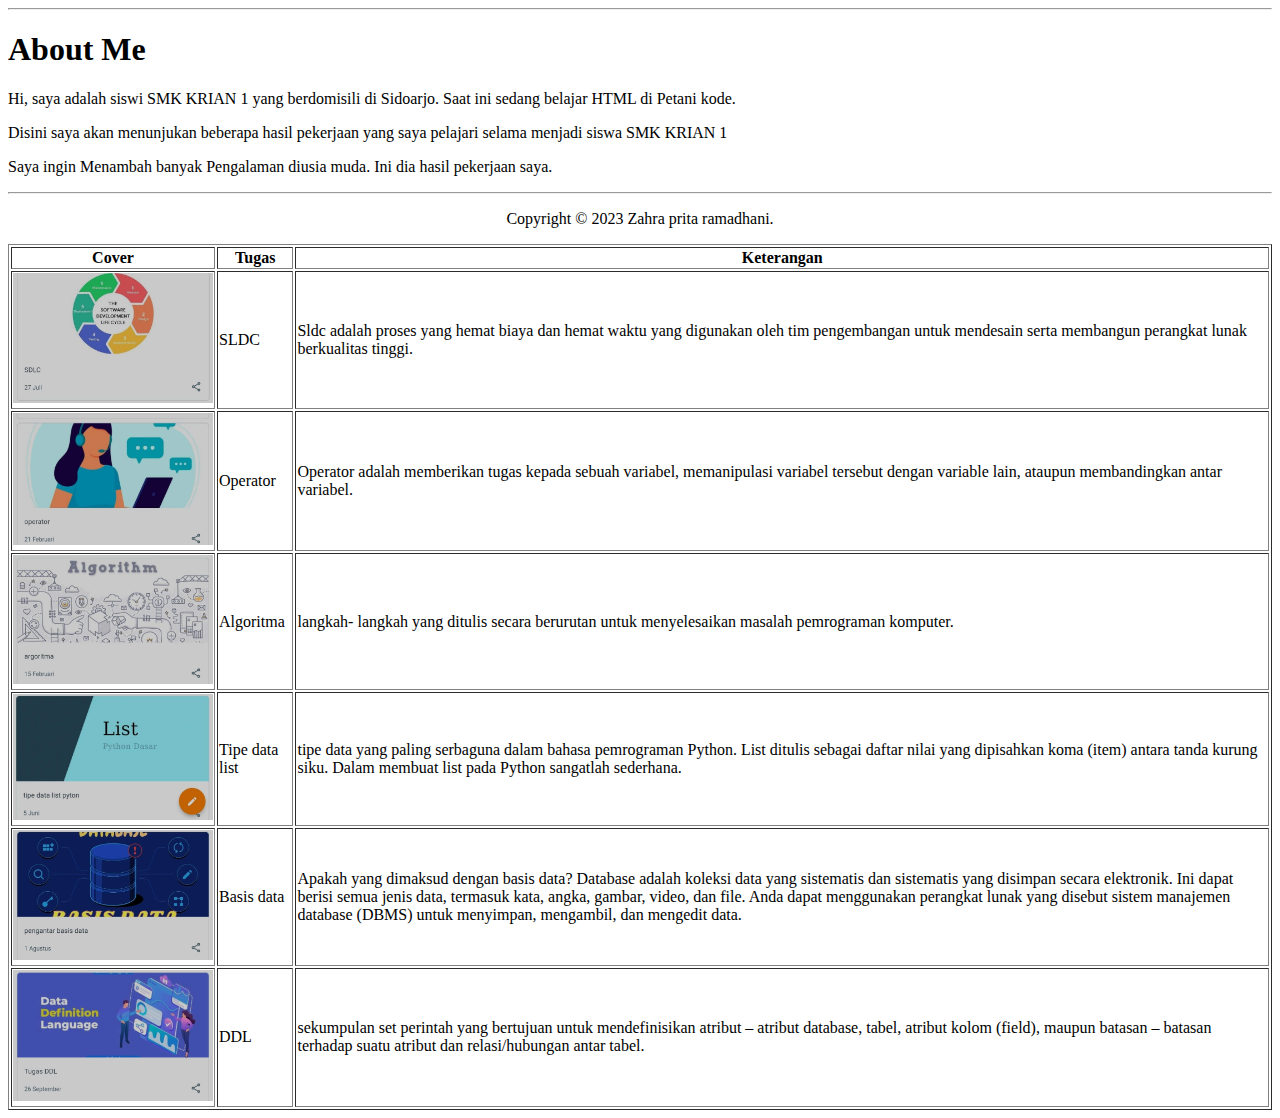
<file: about.html>
<!DOCTYPE html>
<html lang="en">

<head>
    <meta charset="UTF-8">
    <meta name="viewport" content="width=device-width, initial-scale=1.0">
    <title>Zahra Prita ramadhani</title>
</head>

<body>
    <!-- <nav>
        <a href="index.html">Home</a> |
        <a href="cv-dian.pdf">Download CV</a> |
        <a href="contact.html">Contact</a> |
        <a href="about.html">About me</a>
    </nav> -->

    <hr />

    <article>
        <h1>About Me</h1>
        <p>
           Hi, saya adalah siswi SMK KRIAN 1 yang berdomisili di Sidoarjo.
           Saat ini sedang belajar HTML di Petani kode.
        </p>
        <p>
           Disini saya akan menunjukan beberapa hasil pekerjaan yang saya pelajari selama menjadi siswa SMK KRIAN 1
        </p>
        <p>
            Saya ingin Menambah banyak Pengalaman diusia muda.
            Ini dia hasil pekerjaan saya.
        </p>
        <p>
            <table border="1px">
            <tr>
                <th>Cover</th>
                <th>Tugas</th>
                <th>Keterangan</th>
            </tr>
            <tr>
                <td><img src="WhatsApp Image 2023-11-21 at 08.31.59.jpeg" alt="" width="200"></td>
                <td>SLDC</td>
                <td>Sldc adalah proses yang hemat biaya dan hemat waktu yang digunakan oleh tim pengembangan untuk mendesain serta membangun perangkat lunak berkualitas tinggi.</td>
            </tr>
            <tr>
                <td><img src="WhatsApp Image 2023-11-21 at 08.33.27.jpeg" alt="" width="200"></td>
                <td>Operator</td>
                <td>Operator adalah  memberikan tugas kepada sebuah variabel, memanipulasi variabel tersebut dengan variable lain, ataupun membandingkan antar variabel.</td>
            </tr>
            <tr>
                <td><img src="WhatsApp Image 2023-11-21 at 08.35.08.jpeg" alt="" width="200"></td>
                <td>Algoritma</td>
                <td>langkah- langkah yang ditulis secara berurutan untuk menyelesaikan masalah pemrograman komputer.</td>
            </tr>
            <tr>  
                <td><img src="WhatsApp Image 2023-11-21 at 08.37.21.jpeg" alt="" width="200"></td>
                <td>Tipe data list</td>
                <td> tipe data yang paling serbaguna dalam bahasa pemrograman Python. List ditulis sebagai daftar nilai yang dipisahkan koma (item) antara tanda kurung siku. Dalam membuat list pada Python sangatlah sederhana.</td>
            </tr>
            <tr>
                <td><img src="WhatsApp Image 2023-11-21 at 08.46.39.jpeg" alt="" width="200"></td>
                <td>Basis data</td>
                <td>Apakah yang dimaksud dengan basis data?
                    Database adalah koleksi data yang sistematis dan sistematis yang disimpan secara elektronik. Ini dapat berisi semua jenis data, termasuk kata, angka, gambar, video, dan file. Anda dapat menggunakan perangkat lunak yang disebut sistem manajemen database (DBMS) untuk menyimpan, mengambil, dan mengedit data.</td>
            </tr>
            <tr>
                <td><img src="WhatsApp Image 2023-11-21 at 08.47.31.jpeg" alt="" width="200"></td>
                <td>DDL</td>
                <td> sekumpulan set perintah yang bertujuan untuk mendefinisikan atribut – atribut database, tabel, atribut kolom (field), maupun batasan – batasan terhadap suatu atribut dan relasi/hubungan antar tabel.</td>



    

    <hr>
    <footer style="text-align: center;">
        <p>Copyright &copy; 2023 Zahra prita ramadhani.</p>
    </footer>
</body>
</html>
</file>
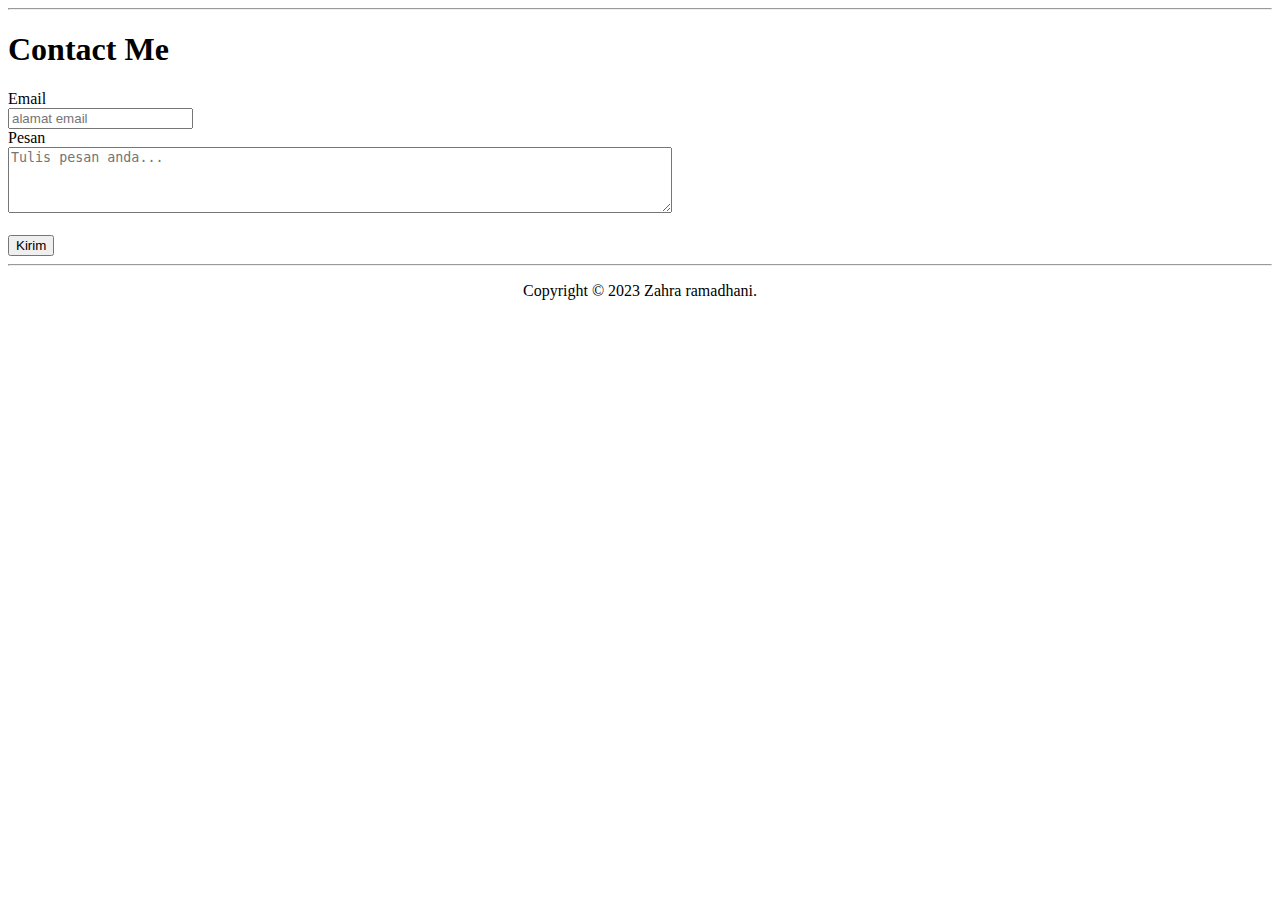
<file: contac.html>
<!DOCTYPE html>
<html lang="en">

<head>
    <meta charset="UTF-8">
    <meta name="viewport" content="width=device-width, initial-scale=1.0">
    <title>Zahra prita ramadhani</title>
</head>

<body>
    <!-- <nav>
        <a href="index.html">Home</a> |
        <a href="cv-dian.pdf">Download CV</a> |
        <a href="contact.html">Contact</a> |
        <a href="about.html">About me</a>
    </nav> -->

    <hr />

    <div>
        <h1>Contact Me</h1>
        <form>
            <label for="email">Email</label><br />
            <input type="email" name="email" placeholder="alamat email"/>
            <br />
            <label for="message">Pesan</label><br />
            <textarea name="message" placeholder="Tulis pesan anda..." rows="4" cols="80"></textarea>
            <br />
            <br />
            <input type="submit" value="Kirim" />
        </form>
    </div>

    <hr>
    <footer style="text-align: center;">
        <p>Copyright &copy; 2023 Zahra ramadhani.</p
</file>
